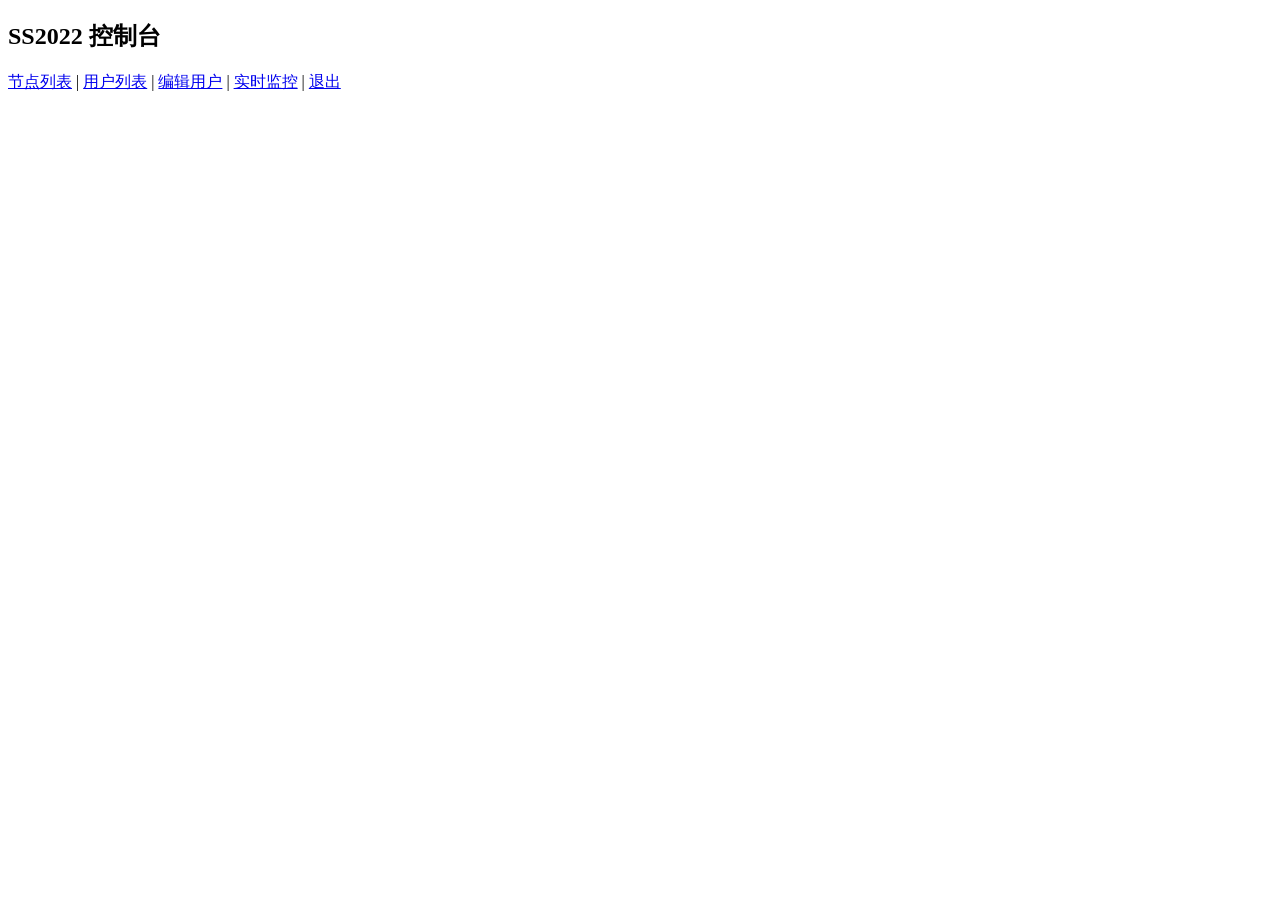
<file: web/templates/index.html>
<!DOCTYPE html>
<html>
<head><title>SS2022 面板</title></head>
<body>
  <h2>SS2022 控制台</h2>
  <a href="/nodes">节点列表</a> |
  <a href="/users">用户列表</a> |
  <a href="/edit-users">编辑用户</a> |
  <a href="/realtime-monitor">实时监控</a> |
  <a href="/logout">退出</a>
</body>
</html>
</file>
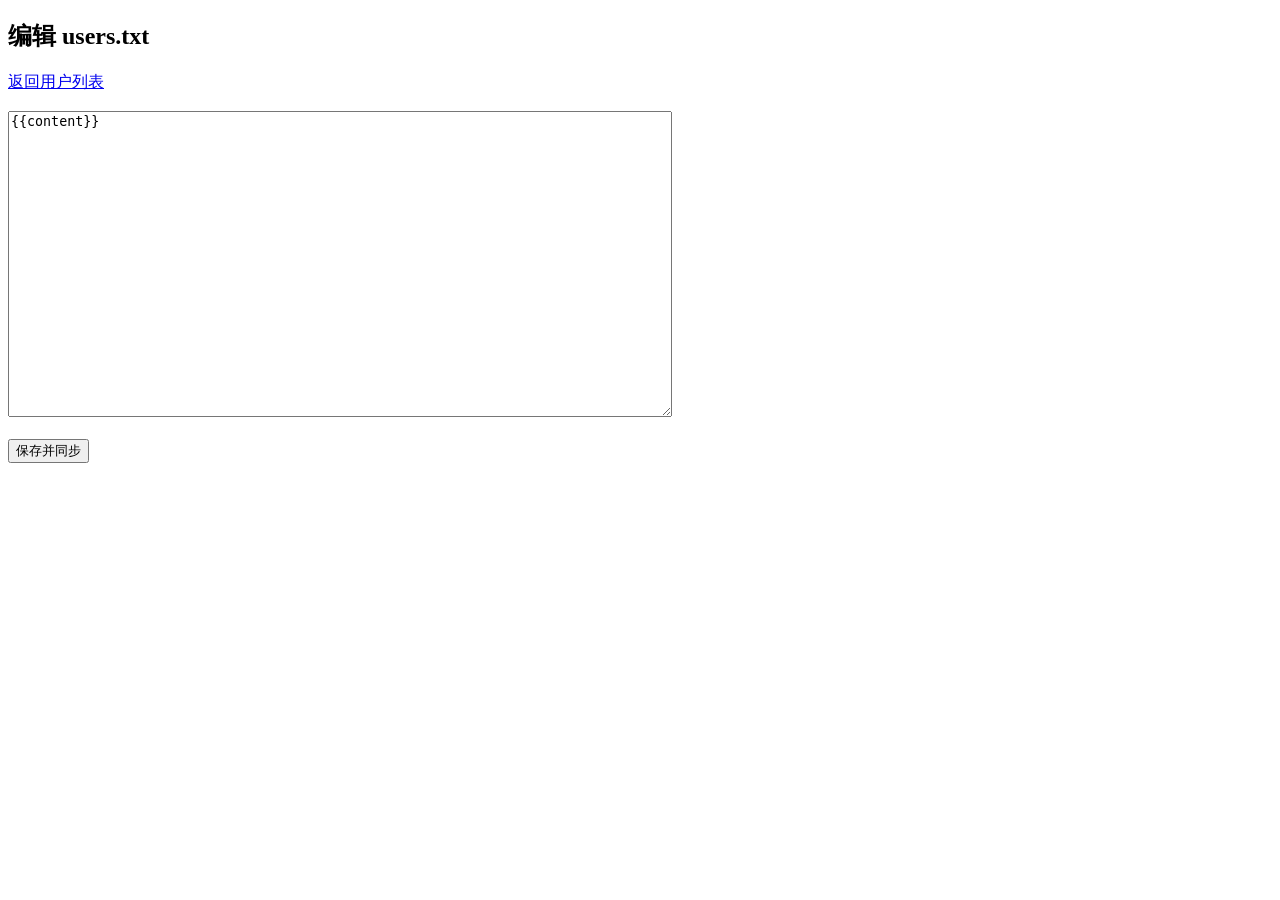
<file: web/templates/edit_users.html>
<!DOCTYPE html>
<html>
<head><title>编辑 users.txt</title></head>
<body>
  <h2>编辑 users.txt</h2>
  <a href="/users">返回用户列表</a><br><br>
  <form method="post">
    <textarea name="content" rows="20" cols="80">{{content}}</textarea><br><br>
    <button type="submit">保存并同步</button>
  </form>
</body>
</html>
</file>
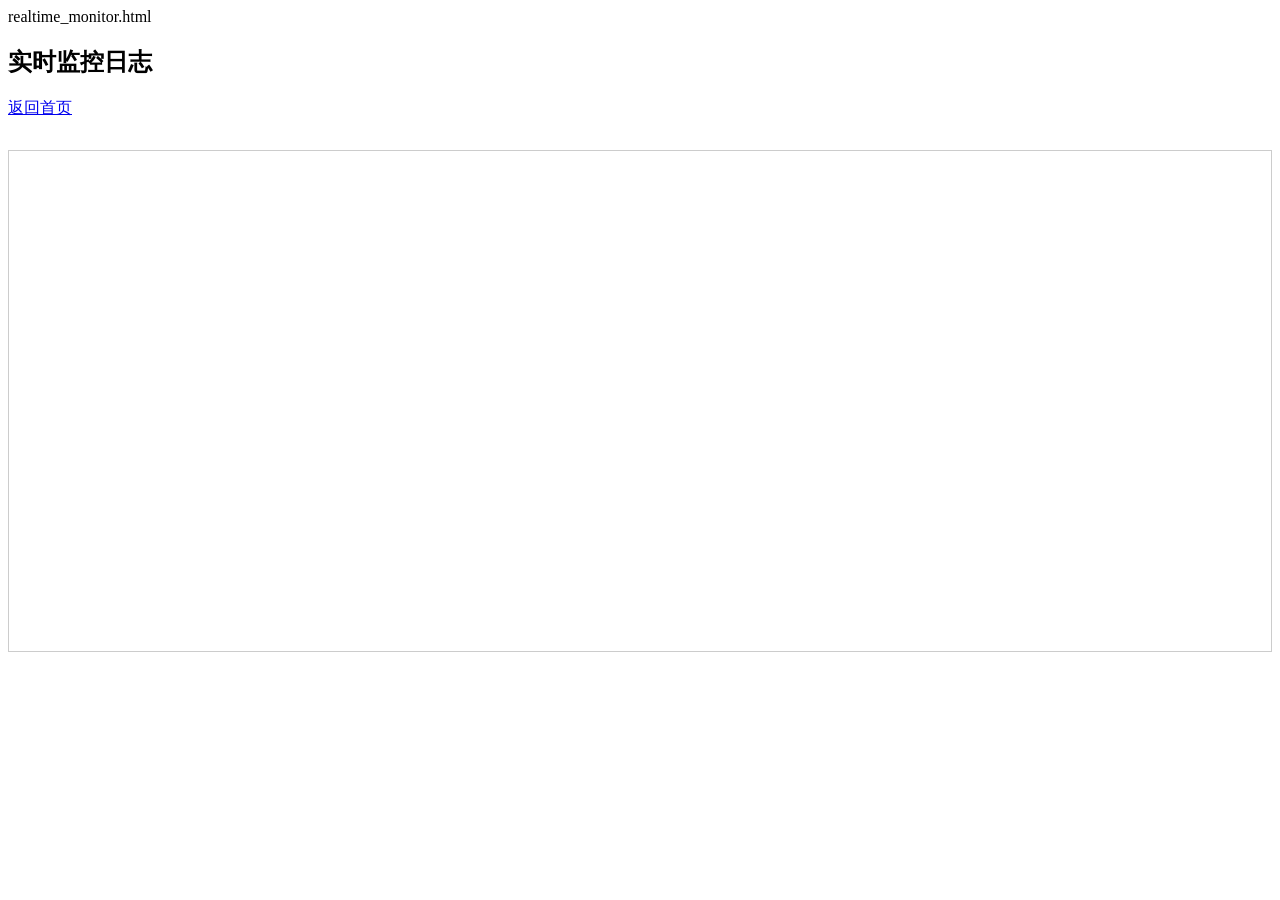
<file: web/templates/realtime_monitor.html>
realtime_monitor.html<!DOCTYPE html>
<html>
<head>
  <title>实时监控</title>
  <script src="https://cdn.socket.io/4.7.2/socket.io.min.js"></script>
</head>
<body>
  <h2>实时监控日志</h2>
  <a href="/">返回首页</a><br><br>
  <pre id="log" style="height:500px;overflow:auto;border:1px solid #ccc;"></pre>
  <script>
    const socket = io();
    const logEl = document.getElementById("log");
    socket.on("connect", () => {
      socket.emit("start_monitor");
    });
    socket.on("log", (data) => {
      logEl.textContent += data.line + "\n";
      logEl.scrollTop = logEl.scrollHeight;
    });
  </script>
</body>
</html>
</file>
